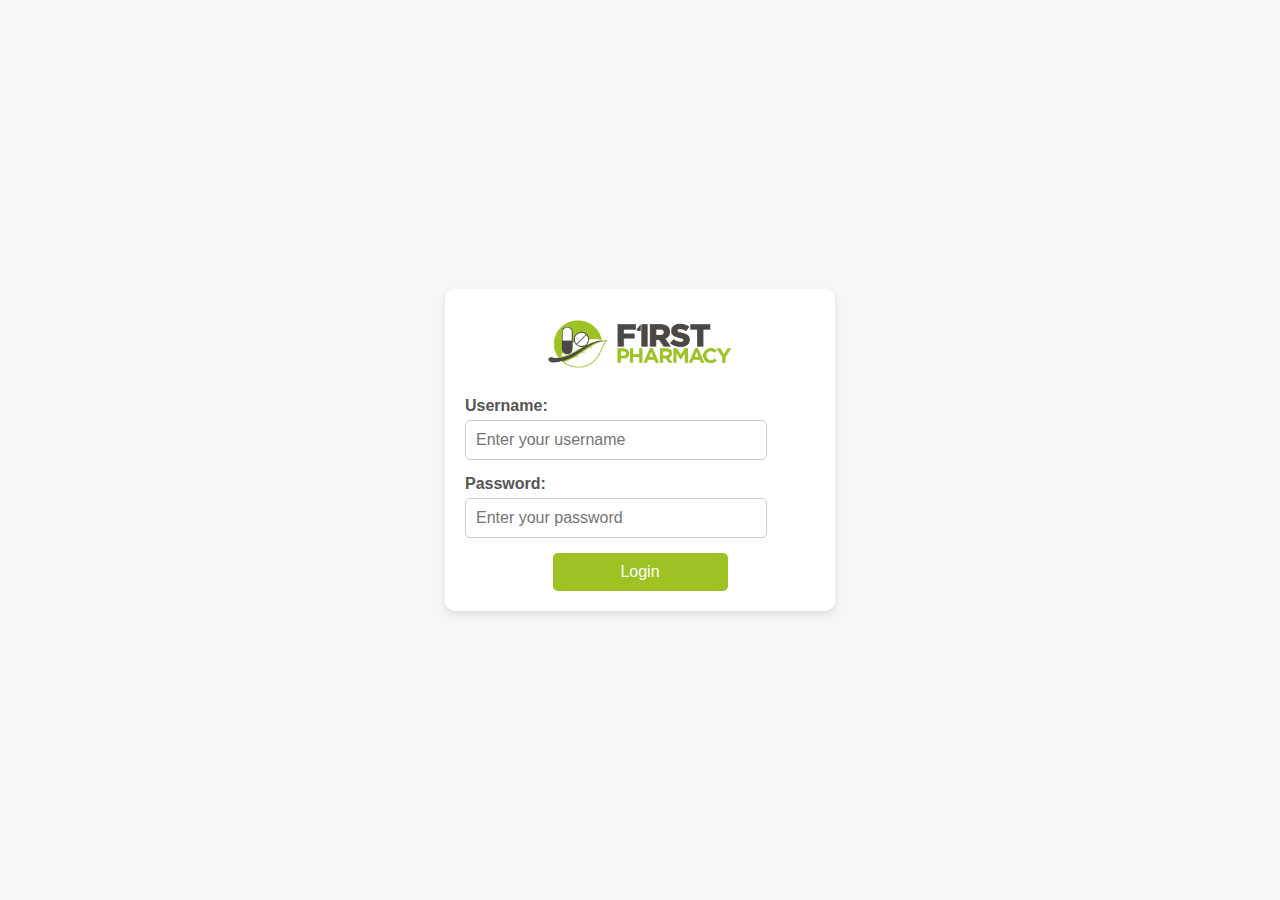
<file: index.html>
<!DOCTYPE html>
<html lang="en">
<head>
  <meta charset="UTF-8">
  <meta name="viewport" content="width=device-width, initial-scale=1.0">
  <title>Login Page</title>
  <style>
    /* Center the login form on the page */
    body {
      display: flex;
      justify-content: center;
      align-items: center;
      height: 100vh;
      margin: 0;
      background-color: #f7f7f7;
      font-family: Arial, sans-serif;
    }

    .login-container {
      background-color: #fff;
      justify-content: center;
      padding: 20px 20px 20px 20px;
      border-radius: 10px;
      box-shadow: 0 4px 8px rgba(0, 0, 0, 0.1);
      width: 350px;
     
    }

    .logo-container{
        display: flex;
  flex-direction: column;
  align-items: center

    }

    .login-container h2 {
      text-align: center;
      margin-bottom: 20px;
      color: #333;
    }

    .login-container label {
      display: block;
      margin-bottom: 5px;
      font-weight: bold;
      color: #555;
    }

    .login-container input {
      width: 80%;
      padding: 10px;
      margin-bottom: 15px;
      border: 1px solid #ccc;
      border-radius: 5px;
      font-size: 1rem;
    }

    .login-container button {
      width: 50%;
      padding: 10px;
      background-color: #9cc224;
      border: none;
      border-radius: 5px;
      color: white;
      font-size: 1rem;
      cursor: pointer;
    }

    .login-container button:hover {
      background-color: #218838;
    }

    .error-message {
      color: red;
      text-align: center;
      margin-bottom: 10px;
      display: none;
    }
  </style>
</head>
<body>

  <div class="login-container">
    <div class="logo-container"><img src="fplogo2.png" height="70"></div><br>
    <div id="error" class="error-message">Incorrect username or password</div>
    <form id="login-form">
      <label for="username">Username:</label>
      <input type="text" id="username" placeholder="Enter your username" required>
      
      <label for="password">Password:</label>
      <input type="password" id="password" placeholder="Enter your password" required>
      
     <div class="logo-container"><button type="submit">Login</button></div>
    </form>
  </div>

  <script>
    // JavaScript to handle login form submission
    document.getElementById('login-form').addEventListener('submit', function(e) {
      e.preventDefault(); // Prevent the form from submitting

      const username = document.getElementById('username').value;
      const password = document.getElementById('password').value;

      // Simple check for the correct username and password
      if (username === 'admin' && password === 'admin') {
        window.location.href = 'home.html'; // Redirect to home.html
      } else {
        // Show an error message if login is incorrect
        document.getElementById('error').style.display = 'block';
      }
    });
  </script>

</body>
</html>
</file>
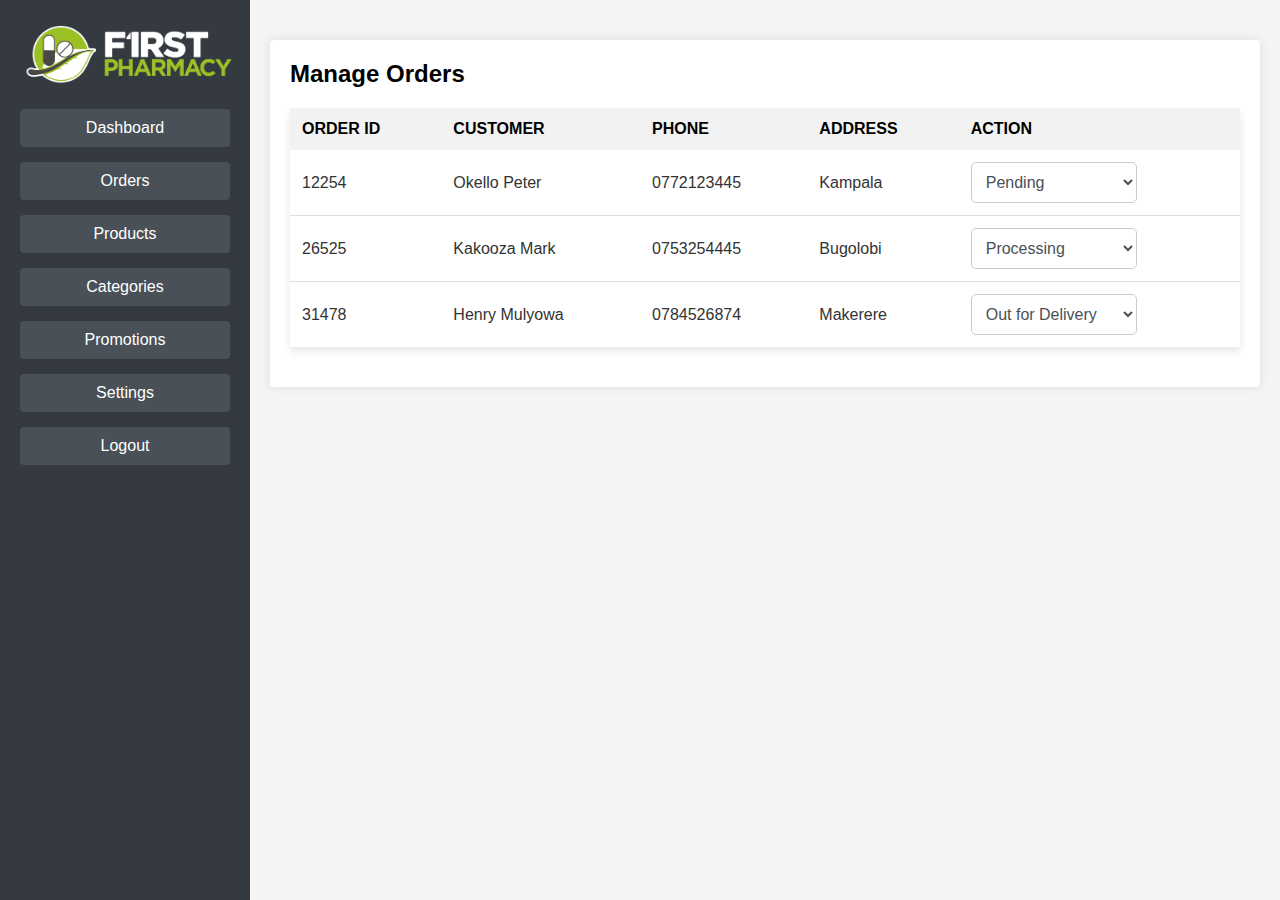
<file: home.html>
<!DOCTYPE html>
<html lang="en">
<head>
  <meta charset="UTF-8">
  <meta name="viewport" content="width=device-width, initial-scale=1.0">
  <title>Ecommerce Admin Dashboard</title>
  <link rel="stylesheet" href="styles.css">
</head>
<body>
  <div class="container">
    <!-- Sidebar -->
    <nav class="sidebar">
      <img src="fplogo.png" height="70">
      <ul>
        <li><a href="#" onclick="showSection('dashboard')">Dashboard</a></li>
        <li><a href="#" onclick="showSection('orders')">Orders</a></li>
        <li><a href="#" onclick="showSection('products')">Products</a></li>
        <li><a href="#" onclick="showSection('categories')">Categories</a></li>
        <li><a href="#" onclick="showSection('promotions')">Promotions</a></li>
        <li><a href="#" onclick="showSection('settings')">Settings</a></li>
        <li><a href="index.html" >Logout</a></li>
        
      </ul>
    </nav>

    <!-- Main Content -->
    <div class="main-content">

      <!-- Orders Section -->
      <section id="orders" class="content-section active">
        <h2>Manage Orders</h2>
        <table class="order-table">
          <thead>
            <tr>
              <th>Order ID</th>
              <th>Customer</th>
              <th>Phone</th>
              <th>Address</th>
              <th>Action</th>
            </tr>
          </thead>
          <tbody id="order-list">
            <!-- Orders will be populated here via JS -->
          </tbody>
        </table>
      </section>

      <!-- Products Section -->
      <section id="products" class="content-section">
        <div>
        <h2>Add New Product</h2><br>
        <form id="product-form">
          <div class="form-group">
            <label for="product-name">Product Name:</label>
            <input type="text" id="product-name" required>
          
      
         
            <label for="product-price">Price:</label>
            <input type="number" id="product-price" required>
         
      
          
            <label for="product-category">Category:</label>
            <select id="product-category">
              <option value="electronics">Electronics</option>
              <option value="clothing">Clothing</option>
              <option value="home">Home</option>
            </select>
          
      
         
            <label for="product-stock">Stock Quantity:</label>
            <input type="number" id="product-stock" required>
          
      
          <button type="submit" class="btn-submit">Add</button> </div>
        </form> </div>
        <div>
        <!-- <section id="product-list" class="content-section"> -->
        <br>
          <table class="products-table">
            <thead>
              <tr>
                <th>Name</th>
                <th>SKU</th>
                <th>Stock</th>
                <th>Price</th>
                <th>Category</th>
                <th>Date Added</th>
                <th>Action</th>
              </tr>
            </thead>
            <tbody>
              <tr>
                <td>L'Oreal Revitalift Cream</td>
                <td>SKU001</td>
                <td>50</td>
                <td>UGX 30,000</td>
                <td>Skincare</td>
                <td>2024-10-01</td>
                <td><button>Edit</button> <button>Delete</button></td>
              </tr>
              <tr>
                <td>Maybelline Fit Me Foundation</td>
                <td>SKU002</td>
                <td>75</td>
                <td>UGX 45,000</td>
                <td>Makeup</td>
                <td>2024-09-25</td>
                <td><button>Edit</button> <button>Delete</button></td>
              </tr>
              <tr>
                <td>Neutrogena Hydro Boost Gel</td>
                <td>SKU003</td>
                <td>40</td>
                <td>UGX 60,000</td>
                <td>Skincare</td>
                <td>2024-09-30</td>
                <td><button>Edit</button> <button>Delete</button></td>
              </tr>
              <tr>
                <td>MAC Matte Lipstick</td>
                <td>SKU004</td>
                <td>100</td>
                <td>UGX 55,000</td>
                <td>Makeup</td>
                <td>2024-10-05</td>
                <td><button>Edit</button> <button>Delete</button></td>
              </tr>
              <tr>
                <td>Nivea Body Lotion</td>
                <td>SKU005</td>
                <td>30</td>
                <td>UGX 25,000</td>
                <td>Body Care</td>
                <td>2024-09-20</td>
                <td><button>Edit</button> <button>Delete</button></td>
              </tr>
            </tbody>
          </table> </div>
        <!-- </section> -->
        
      </section>

      

      <!-- Categories Section -->
      <section id="categories" class="content-section">
        <h2>Add New Category</h2> <br>
        
        <form id="category-form">
          <div class="form-group"> <label for="category-name">Category Name:</label>
          <input type="text" id="category-name" required>

          <button type="submit" class="btn-submit">Add Category</button></div>
        </form>
      </section>

      <!-- Promotions Section -->
      <section id="promotions" class="content-section">
        <h2>Add New Promotion</h2><br>
        <form id="promotion-form">
          <div class="form-group">
          <label for="promotion-name">Promotion Name:</label>
          <input type="text" id="promotion-name" required> 

         
          <label for="discount">Discount Percentage:</label>
          <input type="number" id="discount" required>
          

          <button type="btn-submit" class="btn-submit">Add Promotion</button> </div>
        </form>
      </section>

      <!-- Settings Section -->
      <section id="settings" class="content-section">
        <h2>Settings</h2><br>
        <p>Platform settings go here.</p>
      </section>
      
      
      <!-- Dashboard Section -->
      <section id="dashboard" class="content-section">
        <h2>Analytics</h2><br>
        <div class="card-section">
          <div class="analytics-card">
            <h3 class="card-title">Total Sales</h3>
            <p class="card-amount">UGX 20,000,000</p>
          </div>
          <div class="analytics-card">
            <h3 class="card-title">Total Orders</h3>
            <p class="card-amount">29</p>
          </div>
          <div class="analytics-card">
            <h3 class="card-title">Packing</h3>
            <p class="card-amount">5</p>
          </div>
          <div class="analytics-card">
            <h3 class="card-title">Verification</h3>
            <p class="card-amount">12</p>
          </div>
          <div class="analytics-card">
            <h3 class="card-title">Out for Delivery</h3>
            <p class="card-amount">10</p>
          </div>
          <div class="analytics-card">
            <h3 class="card-title">Cancelled Orders</h3>
            <p class="card-amount">2</p>
          </div>
        </div>
      </section>
      
    </div>
  </div>
  <script src="script.js"></script>
</body>
</html>
</file>
<file: styles.css>
* {
    margin: 0;
    padding: 0;
    box-sizing: border-box;
  }
  
  body {
    font-family: Arial, sans-serif;
    background-color: #f4f4f4;
  }
  
  .container {
    display: flex;
  }
  
  .sidebar {
    width: 250px;
    background-color: #343a40;
    color: white;
    padding: 20px;
    height: 100vh;
    position: fixed;
  }
  
  .sidebar h2 {
    margin-bottom: 20px;
    text-align: center;
    font-size: 24px;
  }
  
  .sidebar ul {
    list-style-type: none;
    padding: 0;
  }
  
  .sidebar ul li {
    margin: 15px 0;
  }
  
  .sidebar ul li a {
    color: white;
    text-decoration: none;
    display: block;
    padding: 10px;
    background-color: #495057;
    border-radius: 4px;
    text-align: center;
  }
  
  .sidebar ul li a:hover {
    background-color: #9cc224;
  }
  
  .main-content {
    margin-left: 250px;
    padding: 20px;
    flex-grow: 1;
  }
  
  header {
    background-color: #9cc224;
    color: white;
    padding: 20px;
    text-align: center;
  }
  
  .content-section {
    display: none;
    padding: 20px;
    background-color: white;
    margin-top: 20px;
    border-radius: 4px;
    box-shadow: 0 0 10px rgba(0, 0, 0, 0.1);
  }
  
  .content-section.active {
    display: block;
  }
  
  .order-table {
    width: 100%;
    border-collapse: collapse;
    margin: 20px 0;
    font-size: 1rem;
    font-family: Arial, sans-serif;
    box-shadow: 0 4px 8px rgba(0, 0, 0, 0.1);
  }
  
  .order-table thead th {
    background-color: #f2f2f2; /* Header background */
    color: black;
    padding: 12px;
    text-align: left;
    font-weight: bold;
    text-transform: uppercase;
  }
  
  .order-table tbody td {
    padding: 12px;
    border-bottom: 1px solid #ddd;
    color: #333;
  }
  
  .order-table tbody tr:hover {
    background-color: #f2f2f2; /* Row hover effect */
  }
  
  .order-table tbody tr:last-child td {
    border-bottom: none;
  }
  
  /* Responsive adjustments */
  @media (max-width: 768px) {
    .order-table, .order-table thead, .order-table tbody, .order-table th, .order-table td, .order-table tr {
      display: block;
      width: 100%;
    }
  
    .order-table thead {
      display: none;
    }
  
    .order-table tbody tr {
      margin-bottom: 12px;
      box-shadow: 0 4px 6px rgba(0, 0, 0, 0.1);
    }
  
    .order-table tbody td {
      padding: 10px;
      display: flex;
      justify-content: space-between;
      border-bottom: 1px solid #ddd;
      text-align: right;
    }
  
    .order-table tbody td::before {
      content: attr(data-label);
      font-weight: bold;
      text-transform: uppercase;
      color: #4CAF50;
      flex-basis: 30%;
      text-align: left;
    }
  }

/* Flexbox Form Styling */
#product-form {
  display: flex;
  flex-wrap: wrap;
  align-items: center;
  justify-content: space-between;
  gap: 10px; /* Gap between fields */
}

.form-group {
  display: flex;
  align-items: center;
  gap: 10px; /* Gap between label and input */
}

.form-group label {
  font-weight: bold;
  color: #333;
  min-width: 150px; /* To align the labels */
}

.form-group input,
.form-group select {
  padding: 10px;
  border: 1px solid #ccc;
  border-radius: 5px;
  font-size: 1rem;
  width: 200px; /* Set a fixed width for inputs */
  box-sizing: border-box;
}

.form-group input:focus,
.form-group select:focus {
  border-color: #4CAF50;
  outline: none;
}

/* Button Styling */
.btn-submit {
  padding: 12px 20px;
  background-color: #9cc224;
  color: white;
  font-size: 1rem;
  border: none;
  border-radius: 5px;
  cursor: pointer;
  transition: background-color 0.3s ease;
}

.btn-submit:hover {
  background-color: #45a049;
}

.analytics-card {
  padding: 20px;
  background-color: #fff;
  border: 1px solid #495057;
  border-radius: 10px;
  width: 250px; /* Fixed width for all cards */
  text-align: center;
}
.card-title {
  font-size: 1.2rem;
  color: #495057;
  font-weight: bold;
  margin-bottom: 10px;
}

/* Amount Styling */
.card-amount {
  font-size: 1.6rem;
  color: #28a745; /* Green for financial amounts */
  font-weight: bold;
}
.card-section {
  display: flex;
  flex-wrap: wrap; /* Ensures the items wrap to a new row when there is no space */
  gap: 100px; /* Space between cards */
  justify-content: flex-start; /* Aligns the items from left to right */
}
.products-table {
  width: 100%;
  border-collapse: collapse;
  margin-top: 20px;
  font-size: 1rem;
  color: #495057;
}

.products-table thead {
  background-color: #f8f9fa;
}

.products-table th, .products-table td {
  padding: 12px 15px;
  border: 1px solid #dee2e6;
  text-align: left;
}

.products-table th {
  background-color: #f2f2f2;
  color: black;
  font-weight: bold;
}


.products-table td button {
  padding: 5px 10px;
  background-color: #28a745;
  color: white;
  border: none;
  border-radius: 3px;
  cursor: pointer;
}

.products-table tr:hover {
  background-color: #f2f2f2;
  
}

.products-table td button:nth-child(2) {
  background-color: #dc3545;
}

.products-table td button:nth-child(2):hover {
  background-color: #c82333;
}

.styled-select {

  padding: 10px;
  border: 1px solid #ccc; /* Subtle border */
  border-radius: 5px; /* Rounded corners */
  background-color: #fff; /* Background for the dropdown */
  font-size: 1rem;
  color: #495057; /* Text color */
  background-repeat: no-repeat;
  background-position: right 10px center; /* Position the arrow */
  background-size: 12px; /* Set size for the arrow */
  cursor: pointer; /* Add pointer for interaction */
}
</file>
